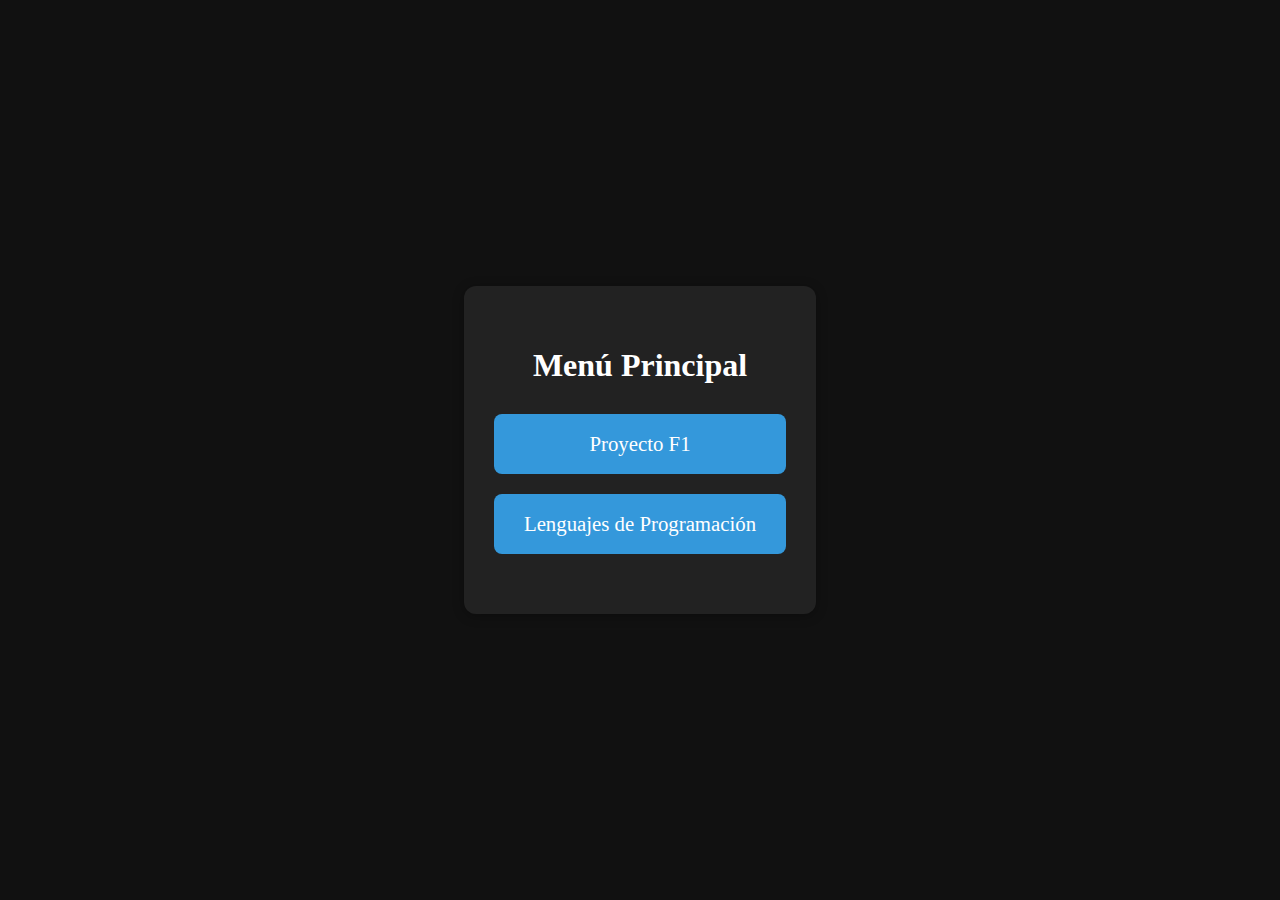
<file: main/index.html>
<!DOCTYPE html>
<html lang="es">
<head>
    <meta charset="UTF-8">
    <title>Menú Principal</title>
    <link rel="stylesheet" href="miestilo.css">
    <style>
        body {
            display: flex;
            flex-direction: column;
            align-items: center;
            justify-content: center;
            min-height: 100vh;
            background: #111;
            color: #fff;
        }
        .menu-container {
            background: #222;
            padding: 40px 30px;
            border-radius: 12px;
            box-shadow: 0 2px 12px rgba(0,0,0,0.3);
            text-align: center;
        }
        h1 {
            margin-bottom: 30px;
        }
        .menu-links a {
            display: block;
            margin: 20px 0;
            padding: 18px 30px;
            background: #3498db;
            color: #fff;
            text-decoration: none;
            font-size: 1.3em;
            border-radius: 8px;
            transition: background 0.2s;
        }
        .menu-links a:hover {
            background: #217dbb;
        }
    </style>
</head>
<body>
    <div class="menu-container">
        <h1>Menú Principal</h1>
        <div class="menu-links">
            <a href="ProyectoF1.html" target="_blank">Proyecto F1</a>
            <a href="LENGUAJES DE PROGRAMACION.html" target="_blank">Lenguajes de Programación</a>
        </div>
    </div>
</body>
</html>
</file>
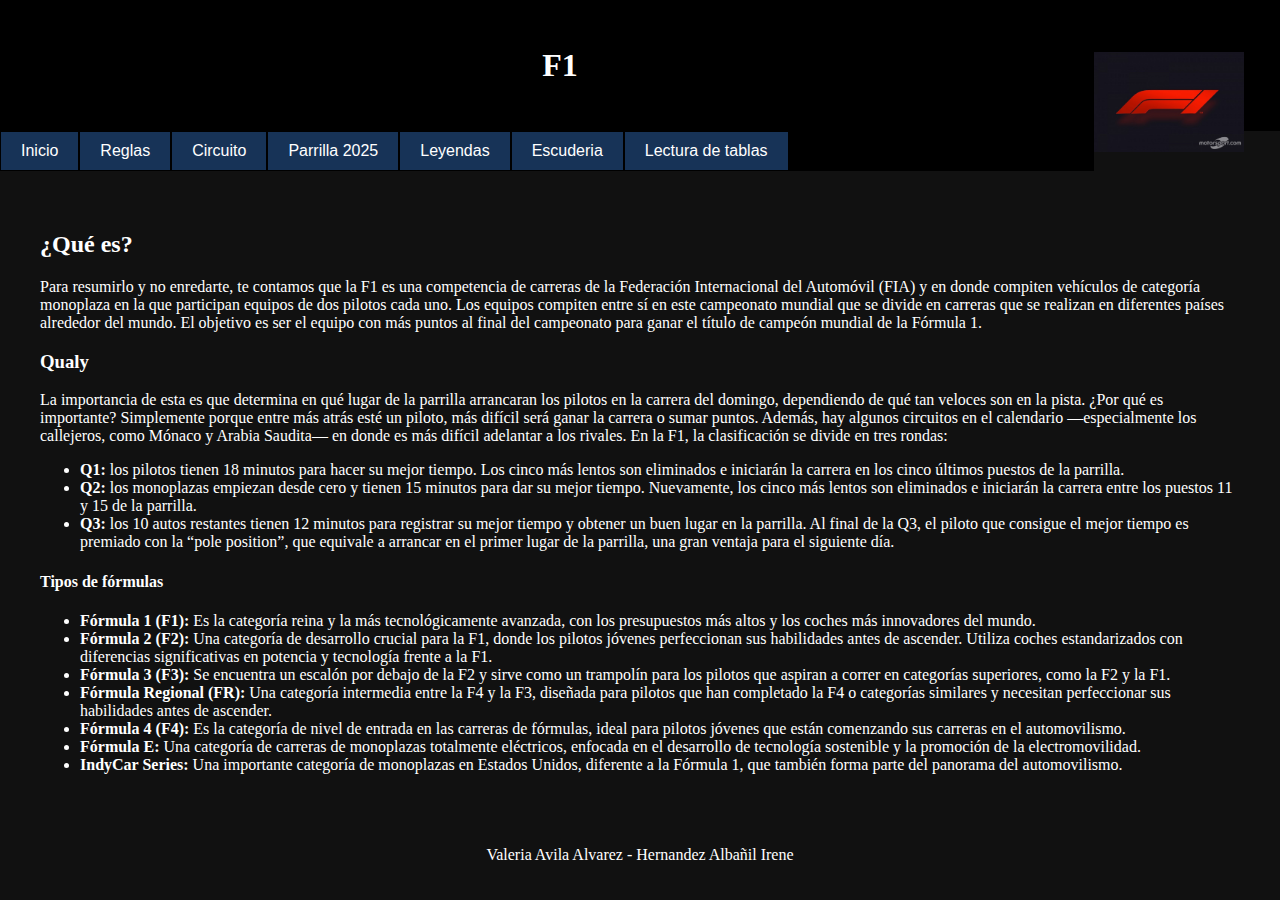
<file: main/ProyectoF1.html>
<!DOCTYPE html>
<html lang="es">
<head>
    <meta charset="UTF-8">
    <title>Proyecto F1</title>
    <link rel="stylesheet" href="miestilo.css">
    <style>
        .seccion { display: none; }
        .seccion.activa { display: block; }
        .img-banderas figure {
            display: inline-block;
            margin: 10px;
            text-align: center;
        }
        .img-banderas img {
            width: 120px;
            height: auto;
            border-radius: 6px;
            box-shadow: 0 2px 8px rgba(0,0,0,0.1);
        }
    </style>
</head>
<body>
    <header>
        <h1>F1 <img src="Img/Logo.jpg" class="imagen-inline"></h1>
    </header>
    <nav class="navbar">
        <ul>
            <li><button class="btn-nav" onclick="mostrarSeccion('proyecto')">Inicio</button></li>
            <li><button class="btn-nav" onclick="mostrarSeccion('reglas')">Reglas</button></li>
            <li><button class="btn-nav" onclick="mostrarSeccion('circuitos')">Circuito</button></li>
            <li><button class="btn-nav" onclick="mostrarSeccion('parrilla')">Parrilla 2025</button></li>
            <li><button class="btn-nav" onclick="mostrarSeccion('leyenda')">Leyendas</button></li>
            <li><button class="btn-nav" onclick="mostrarSeccion('escuderia')">Escuderia</button></li>
            <li><button class="btn-nav" onclick="mostrarSeccion('lectura')">Lectura de tablas</button></li>
        </ul>
    </nav>
    <main>
        <!-- INICIO -->
        <section id="proyecto" class="seccion activa">
            <article class="articulo">
                <h2>¿Qué es?</h2>
                <p>Para resumirlo y no enredarte, te contamos que la F1 es una competencia de carreras de la Federación Internacional del Automóvil (FIA) y en donde compiten vehículos de categoría monoplaza en la que participan equipos de dos pilotos cada uno. Los equipos compiten entre sí en este campeonato mundial que se divide en carreras que se realizan en diferentes países alrededor del mundo. El objetivo es ser el equipo con más puntos al final del campeonato para ganar el título de campeón mundial de la Fórmula 1.</p>
                <h3>Qualy</h3>
                <p>La importancia de esta es que determina en qué lugar de la parrilla arrancaran los pilotos en la carrera del domingo, dependiendo de qué tan veloces son en la pista. ¿Por qué es importante? Simplemente porque entre más atrás esté un piloto, más difícil será ganar la carrera o sumar puntos. Además, hay algunos circuitos en el calendario —especialmente los callejeros, como Mónaco y Arabia Saudita— en donde es más difícil adelantar a los rivales. En la F1, la clasificación se divide en tres rondas:</p>
                <ul>
                    <li><strong>Q1:</strong> los pilotos tienen 18 minutos para hacer su mejor tiempo. Los cinco más lentos son eliminados e iniciarán la carrera en los cinco últimos puestos de la parrilla.</li>
                    <li><strong>Q2:</strong> los monoplazas empiezan desde cero y tienen 15 minutos para dar su mejor tiempo. Nuevamente, los cinco más lentos son eliminados e iniciarán la carrera entre los puestos 11 y 15 de la parrilla.</li>
                    <li><strong>Q3:</strong> los 10 autos restantes tienen 12 minutos para registrar su mejor tiempo y obtener un buen lugar en la parrilla. Al final de la Q3, el piloto que consigue el mejor tiempo es premiado con la “pole position”, que equivale a arrancar en el primer lugar de la parrilla, una gran ventaja para el siguiente día.</li>
                </ul>
                <h4>Tipos de fórmulas</h4>
                <ul>
                    <li><strong>Fórmula 1 (F1):</strong> Es la categoría reina y la más tecnológicamente avanzada, con los presupuestos más altos y los coches más innovadores del mundo.</li>
                    <li><strong>Fórmula 2 (F2):</strong> Una categoría de desarrollo crucial para la F1, donde los pilotos jóvenes perfeccionan sus habilidades antes de ascender. Utiliza coches estandarizados con diferencias significativas en potencia y tecnología frente a la F1.</li>
                    <li><strong>Fórmula 3 (F3):</strong> Se encuentra un escalón por debajo de la F2 y sirve como un trampolín para los pilotos que aspiran a correr en categorías superiores, como la F2 y la F1.</li>
                    <li><strong>Fórmula Regional (FR):</strong> Una categoría intermedia entre la F4 y la F3, diseñada para pilotos que han completado la F4 o categorías similares y necesitan perfeccionar sus habilidades antes de ascender.</li>
                    <li><strong>Fórmula 4 (F4):</strong> Es la categoría de nivel de entrada en las carreras de fórmulas, ideal para pilotos jóvenes que están comenzando sus carreras en el automovilismo.</li>
                    <li><strong>Fórmula E:</strong> Una categoría de carreras de monoplazas totalmente eléctricos, enfocada en el desarrollo de tecnología sostenible y la promoción de la electromovilidad.</li>
                    <li><strong>IndyCar Series:</strong> Una importante categoría de monoplazas en Estados Unidos, diferente a la Fórmula 1, que también forma parte del panorama del automovilismo.</li>
                </ul>
            </article>
        </section>
        <!-- REGLAS -->
        <section id="reglas" class="seccion">
            <article class="articulo">
                <h2> tipos de banderas </h2>
                <div class="contenedor-img">
                    <img src="Img/banderaV.jpg" class="contenedor-img">
                </div>
                <p> Ésta es la más habitual y, probablemente, la que menos se mencione. Indica que todo está transcurriendo con normalidad y no hay ningún incidente. Además, esta bandera se saca por sectores. Por tanto, su presencia solo significa que está todo bien en el sector en el que se encuentre, no en todo el circuito.</p>
            <div class="contenedor-img">
                    <img src="Img/banderaA.jpg" class="contenedor-img">
                </div>
                <p> Esta bandera, que también va por sectores, aparece cuando hay un accidente que pone en riesgo de cierta forma a los demás pilotos. Por ejemplo, porque el coche del accidente quede cerca del trazado, porque haya piezas de fibra de carbono sobre el asfalto, Si un piloto se encuentra esta bandera, significa que puede seguir con su ritmo normal, pero teniendo especial cuidado y le queda terminantemente prohibido adelantar. A no ser, claro está, que un coche de delante ruede anómalamente despacio o se pare. Puede ir acompañada de las letras «SC», es decir, que sale el Safety Car y todos tendrá que aminorar la marcha y se juntarán rodando tras él.</p>
            <div class="contenedor-img">
                    <img src="Img/BanderaR.jpg" class="contenedor-img">
                </div>
                <p> En el caso de que haya habido un accidente mayor y se haya puesto la cosa realmente fea, se sacará bandera roja y todo se parará. Esto no significa que la carrera se cancele, ojo, solo que se detiene. Todos los coches vuelven a box y cuando vuelve todo a estar en regla, se reanuda la carrera con los pilotos en las posiciones en las que estaban antes de parar.También puede salir esta bandera roja por fuertes lluvias, por cierto, cuando la visibilidad es tan reducida que los pilotos apenas pueden pilotar y la seguridadse ve comprometida.</p>
             <div class="contenedor-img">
                    <img src="Img/banderaN.jpg" class="contenedor-img">
             </div>
                <p> Esta bandera solo aparecerá en casos extremos, cuando directamente se decida cancelar el evento. Por suerte, en los últimos años la hemos visto muy poco, y es que esta bandera era la gran temida en otro tiempo, cuando los fuertes accidentes era probable que terminasen con la vida de los pilotos implicados. </p>
            <div class="contenedor-img">
                    <img src="Img/BanderaAz.jpg" class="contenedor-img">
             </div>
                <p> A diferencia de las anteriores, esta bandera es individual para el piloto y no se aplica a todos en un sector. Lo que viene a decir es que el piloto al que se la enseñan tiene que dejar pasar al piloto que viene por detrás y que le va a doblar. Si eres nuevo en esto, te adelanto que la bandera azul es protagonista de muchas polémicas, sobre si la maniobra para dejar pasar no ha sido segura, si ni siquiera ha dejado pasar. </p>
                <div class="contenedor-img">
                    <img src="Img/BanderaB,N.jpg" class="contenedor-img">
             </div>
                <p> Esta bandera quizá no sea tan famosa como el resto, pero es bastante importante. Sirve a modo de advertencia a un piloto cuando hace algo antideportivo, pero no excesivamente grave. De tal forma que, si se repitiese algo similar y le volviesen a enseñar otra bandera negra y blanca, sería expulsado como si fuese una bandera negra.</p>
                <div class="contenedor-img">
                    <img src="Img/BanderaMeta.jpg" class="contenedor-img">
             </div>
                <p> La bandera de las banderas. La preferida de un piloto y la más honorable. Ésta es la bandera que ve el ganador de la carrera al pasar por línea de meta por última vez. Por cierto, todas están fijadas por la FIA, lo que significa que serán las mismas para todas las categorías. Oficialmente, tienen dos o tres banderas más, pero raramente se ven en F1 o ni siquiera se utilizan aquí. </p>
                <p> Más banderas Ya sabes que la F1 funciona bajo el paraguas normativo de la FIA. Sin embargo, también hay ciertas modificaciones respecto a cualquier otra categoría que normalmente van enfocadas en aumentar el espectáculo y hacerlo más sencillo de entender para los espectadores. Por eso, quizá viendo otras carreras fuera de la Fórmula 1 te encuentres con unas banderas diferentes, como las de líneas rojas y amarillas.</p>

                <h3>Tipo de neumáticos</h3>
                <p> ¿Qué decide cuál se elige y cuál se descarta? Pues lo exigente que sea el circuito. Si se prevé que los neumáticos no van a sufrir en absoluto, se escogen los más blandos (C3, C4 y C5). Si el circuito es muy agresivo con ellos, entonces se eligen los más duros (C1, C2 y C3). Y si el asunto está más equilibrado, entonces se escoge la gama media (C2, C3, C4).<p></p>
                <div class="contenedor-img">
                    <img src="Img/neoB.png"  class="contenedor-img"><img src="Img/neoAm.png" ><img src="Img/neoRj.png" class="contenedor-img">
             </div>
            <p> Por lo tanto, en cada GP tendremos un neumático duro (blanco), uno medio (amarillo) y uno blando (rojo), con estas posibilidades:</p>
             <p>Duro: C1, C2 o C3</p>
             <p>Medio: C2, C3 o C4</p>
             <p>Blando: C3, C4 o C5.</p>

             <p>Neomaticos de lluvia</p>
             <p>Aquí la cosa es más simple.Solo hay dos y se utilizará uno u otro en función de la cantidad de agua que haya en pista.</p>
             <div class="contenedor-img">
                    <img src="Img/neoV.png"  class="contenedor-img"><img src="Img/neoAz.png" class="contenedor-img" >
             </div>
             <p>Los neumáticos intermedios se utilizan cuando la pista está mojada con una capa muy fina de agua o cuando hay zonas secas y zonas mojadas. Ten en cuenta que hay circuitos tan largos que es habitual tener una parte mojada y otra seca; en estas condiciones, son mejores los intermedios. Por otra parte, si la pista está empapada por todas partes y con una capa de agua importante, entonces los de lluvia extrema son los más apropiados, porque son capaces de evacuar más agua.</p>

             <p>Colores de los neumáticos</p>
             <p>Como resumen de este lío, cada neumático tiene su propio color:</p>
             <p>Duro: blanco</p>
             <p> amarillo</p>
             <p>Blando: rojo</p>
             <p>Intermedio: verde</p>
             <p>Lluvia extrema: azul</p>

             <h4>Reparticion de puntos</h4>
             <p>Reparticion de puntos por posicion:</p>
             <p>1º: 25 puntos</p>
             <p>2º: 18 puntos</p>
             <p>3º: 15 puntos</p>
             <p>4º: 12 puntos</p>
             <p>5º: 10 puntos</p>
             <p>6º: 8 puntos</p>
             <p>7º: 6 puntos</p>
             <p>8º: 4 puntos</p>
             <p>9º: 2 puntos</p>
             <p>10º: 1 punto</p>

             <h5> Significado de las siglas</h5>
             <p>Siglas de clasificacion y estado de carrera</p>
             <p>DNF (Did Not Finish):Indica que un piloto no terminó la carrera.</p>
             <p>DNS (Did Not Start):Significa que un piloto no inició la carrera.</p>
             <p>SC (Safety Car):Es un coche de seguridad que entra en pista para neutralizar temporalmente la carrera.</p>
             <p>VSC (Virtual Safety Car):Es un modo en el que los pilotos deben reducir la velocidad y mantenerla controlada en todo el circuito, a menudo debido a la presencia de escombros en pista.</p>
             <p>Siglas de componentes del coche:</p>
             <p>DRS (Drag Reduction System): Es un sistema que permite al piloto reducir la resistencia aerodinámica abriendo una aleta móvil en el alerón trasero para facilitar los adelantamientos.</p>
             <p>MGU-K (Motor Generator Unit - Kinetic):Es una parte de la unidad de potencia que convierte la energía de frenado en electricidad para recargar las baterías y, a su vez, puede entregar esa energía para acelerar el coche.</p>
             <p>MGU-H (Motor Generator Unit - Heat):Transforma la energía térmica del sistema de escape en energía eléctrica para recargar las baterías o para alimentar el MGU-K.</p>
             <p> términos relevantes:</p>
             <p>HANS (Head And Neck Support):Es un dispositivo de seguridad obligatorio para los pilotos que se sujeta al casco para proteger el cuello y la cabeza en caso de accidente.</p>
            <p>Q1, Q2, Q3:Son las tres partes de la sesión de clasificación, donde los pilotos luchan por conseguir el mejor tiempo para determinar el orden de salida de la carrera.</p></article>
             </div>
        </section>

        <!-- CIRCUITOS -->
        <section id="circuitos" class="seccion">
            <article class="articulo">
                <h2> Circuito</h2>
                <div class="contenedor-img">
                    <img src="Img/circuitos.PNG" class="contenedor-img">
                </div>
                <h3> Sector de cada circuito </h3>
                <p>Las pistas de F1 se dividen en tres sectores. Cada sector tiene aproximadamente la misma longitud y está delimitado por líneas blancas que cruzan la pista. Los vehículos se cronometran en cada sector. Esta información es útil para que los equipos determinen el rendimiento de sus pilotos en comparación con otros en la misma sección del circuito. Cuando un vehículo termina un sector, a su tiempo se le asigna un color morado, verde o amarillo.</p>
                <p>Púrpura: Un sector morado significa que el tiempo es el más rápido de cualquier piloto en esa sección del circuito. Al ver la F1, puede que veas a un piloto con un sector morado que se vuelve verde. Esto ocurre cuando un piloto detrás de él ha ido incluso más rápido que él en el mismo sector. Cuando un piloto completa una vuelta con tres sectores morados, acaba de marcar el tiempo de vuelta más rápido.
                <p>Verde Un sector verde es la mejor marca personal del piloto. Aunque sea su mejor marca, otro piloto ha ido más rápido.</p>
                <p>Amarillo Un sector amarillo es más lento que los otros tiempos del piloto en ese sector. Los sectores amarillo y verde solo se refieren a las vueltas anteriores del piloto, mientras que el sector morado abarca a todos los pilotos</p></article>
            </article>
        </section>
        <!-- PARRILLA -->
        <section id="parrilla" class="seccion">
             <article class="articulo">
                <h2> Parrilla </h2>
                <div class="contenedor-img">
                    <img src="Img/parrilla.PNG" class="contenedor-img">
                </div>
            <h3>Campeonato de pilotos</h3>
                <p>El Campeonato de Pilotos de F1 funciona acumulando puntos en cada Gran Premio de la temporada.Los primeros 10 pilotos en cada carrera obtienen puntos, con 25 para el ganador y una menor cantidad para cada puesto subsiguiente, más un punto extra por la vuelta más rápida si se termina en el top 10. El piloto que sume la mayor cantidad de puntos al final de la temporada, después de todos los grandes premios, es declarado el campeón mundial de pilotos.</p>
                <h4>¿Cómo se determina el ganador?</h4>
                <p>Acumulación Total:</p>
                <p>El piloto que acumule la mayor cantidad de puntos a lo largo de toda la temporada es coronado Campeón Mundial de Pilotos.</p>
                <p>Proclamación del Título: El título puede asegurase antes de que termine la temporada si un piloto alcanza tantos puntos que ningún otro piloto puede igualar su total, incluso si quedan carreras por disputar.</p>
                <p>¿Quién regula el campeonato? La FIA: La Federación Internacional del Automóvil (FIA) es el organismo encargado de organizar el campeonato, establecer las reglas y supervisar que se cumplan durante toda la temporada..</p>
               </article>
        </section>
        <!-- LEYENDAS -->
        <section id="leyenda" class="seccion">
            <article class="articulo">
                <h2> Leyendas </h2>
                <div class="contenedor-img">
                    <img src="Img/leyendas.PNG" class="contenedor-img">
                </div>
            <h3> Pilotos que fueron leyenda y por que:</h3>
                <p>Juan Manuel Fangio (Argentina): Corrió en los años 50, Ganó 5 Campeonatos Mundiales (1951, 1954, 1955, 1956, 1957), Tiene el récord de mayor porcentaje de victorias en la historia de la F1 (casi 50%), Fue pionero y dominó con varias escuderías (Alfa Romeo, Mercedes, Ferrari, Maserati).</p>
                <p>Jack Brabham (Australia): Ganó 3 Campeonatos Mundiales (1959, 1960, 1966), Único piloto en ser campeón con un coche construido por su propia escudería: Brabham, Innovador en la parte técnica y mecánica, ayudó a evolucionar la F1..</p>
                <p>Jim Clark (Escocia): Campeón en 1963 y 1965 con Lotus, Uno de los talentos más naturales y rápidos de la historia, Fue dominante en la década de los 60 hasta su muerte en una carrera de Fórmula 2 (1968)./p>
                <p>Jackie Stewart (Escocia):Ganó 3 Campeonatos (1969, 1971, 1973), Conocido como el “Flying Scot”, Importante no solo por sus títulos, sino por su lucha por la seguridad en la F1, reduciendo accidentes mortales..</p>
                <p>Niki Lauda (Austria):Ganó 3 Campeonatos (1975, 1977, 1984),Sobrevivió a un terrible accidente en Nürburgring 1976, con graves quemaduras, y regresó a correr solo 6 semanas después, Fue piloto de Ferrari, McLaren y luego directivo en Mercedes, clave en la era moderna.</p>
                <p>Alain Prost (Francia):Campeón 4 veces (1985, 1986, 1989, 1993), Apodado “El Profesor” por su estilo calculador e inteligente, Protagonizó una de las rivalidades más famosas con Ayrton Senna.</p>
                <p>Ayrton Senna (Brasil):Ganó 3 Campeonatos (1988, 1990, 1991), Famoso por su velocidad en clasificación y su habilidad en lluvia, Idolatrado en Brasil y en todo el mundo, Falleció en un accidente en Imola 1994, lo que marcó profundamente la historia de la F1.</p>
                <p>Michael Schumacher (Alemania):Ganó 7 Campeonatos (1994, 1995 con Benetton; 2000-2004 con Ferrari), Dominó la era Ferrari con 5 títulos consecutivos, Récords históricos de victorias y poles (luego superados por Hamilton), Considerado junto con Senna y Hamilton uno de los más grandes de todos los tiempos</p>
               </article>
        </section>
        <!-- ESCUDERIA -->
        <section id="escuderia" class="seccion">
              <article class="articulo">
                <h2> Escuderias</h2>
                <p> Escuderías de F1 para la temporada 2025</p>
                <p>Red Bull Racing</p>
                <p>Mercedes-AMG Petronas F1 Team</p>
                <p>Scuderia Ferrari</p>
                <p>McLaren Formula 1 Team</p>
                <p>Aston MartinAramco Formula One Team</p>
                <p>BWT Alpine F1 Team</p>
                <p>Williams Racing</p>
                <p>Visa Cash App Racing Bulls Formula One Team</p>
                <p>Stake F1 Team Kick Sauber</p>
                <p>Haas F1 Team</p>

            <h3>Campeonato de Costructores</h3>
                <p> El Campeonato de Constructores (o de Escuderías) de la F1 es un trofeo que se otorga a la escudería que acumula la mayor cantidad de puntos al final de la temporada de Fórmula 1. Los puntos de ambos pilotos de un mismo equipo se suman, y el equipo con el total más alto gana el campeonato, premiando así la constancia y el rendimiento colectivo a lo largo de la temporada.</p>
               <h4>Cómo funciona el Campeonato de Constructores</h4>
                <p> Puntos por piloto:</p>
                <p>Cada piloto suma puntos en su cuenta personal según su posición en cada carrera,similar al Campeonato de Pilotos.</p>
                <p>Suma de puntos del equipo:</p>
                <p>Los puntos obtenidos por los dos pilotos de la escudería se suman para formar el total de puntos del equipo.</p>
                <p>El ganador:</p>
                <p>Al final de la temporada, la escudería con el mayor número total de puntos es declarada ganadora del Campeonato Mundial de Constructores.</p>
                <p>¿Por qué es importante?</p>
                <p>Recompensa el éxito colectivo: 
                <p>A diferencia del Campeonato de Pilotos, que premia la gloria individual, el Campeonato de Constructores galardona la constancia y el éxito de todo el equipo.</p>
                <p>Influye en la estrategia de los equipos: </p>
                <p>Los equipos a veces deben adoptar estrategias que beneficien al equipo en su conjunto, priorizando la obtención de puntos para el Campeonato de Constructores sobre la victoria individual de un piloto, según se indica en un artículo de Formula 1.</p>
                <p>Ventajas en la pista: </p>
                <p>El resultado del Campeonato de Constructores puede determinar aspectos prácticos como la ubicación del garaje en el pit lane, lo que puede suponer una ventaja durante la temporada.</p>
                </article>
        </section>
        <!-- LECTURA DE TABLAS -->
        <section id="lectura" class="seccion">
            <article class="articulo">
                <h2> tablas de tiempos</h2>
                <p>La tabla de tiempos en la F1 muestra la posición actual de los pilotos, sus apellidos abreviados y la escudería. También indica la diferencia de tiempo con el piloto que va en primer lugar, el tipo de neumáticos utilizados (S, M, H), si un piloto se retiró (&quot;out&quot;) o ha salido de boxes (&quot;pit exit&quot;) y su mejor vuelta de la carrera (con un reloj morado).</p>
                <p>Elementos principales de la tabla de tiempos:</p>
                <p>Posición: Un número a la izquierda que indica el lugar actual del piloto en la carrera.</p>
                <p>Piloto y Escudería: El apellido abreviado del piloto y el nombre o logo de su equipo.</p>
                <p>Tiempo (Líder): La diferencia en tiempo que un piloto tiene con respecto al líder de la carrera.</p>
                <p>Tiempo (Intervalo): La diferencia de tiempo que un piloto tiene con el piloto que le precede en la pista.</p>
                <p>Neumáticos: Abreviaturas que indican el compuesto de los neumáticos (S para blandos, M para medios, H para duros) o si se trata de neumáticos de lluvia (verde para lluvia leve, azul para pista mojada). </p>
                <p>Símbolos:</p>
                <p>Reloj Morado Indica que el piloto ha marcado la vuelta más rápida de toda la carrera.</p>
                <p>Flechas verdes o rojas: Muestran si un piloto está subiendo o bajando posiciones.</p>
                <p>Pit: Indica que un piloto se dirige o está en la zona de pits para una reparación o cambio de neumáticos.</p>
                <p>Pit Exit: Señala que un piloto está saliendo de la zona de pits.</p>
               <p> Out:Indica que el piloto se ha retirado de la carrera.</p>
                <p>Cómo se utiliza:La tabla de tiempos ofrece una visión instantánea de la situación de la carrera permitiendo a los espectadores y equipos seguir el rendimiento de cada piloto, sus estrategias de neumáticos y las posiciones relativas en la pista.</p>
<p></p>
            <h3>Tabla de telemtria</h3>
                <p>La tabla de telemetría en la F1 transmite datos en tiempo real desde el coche a los ingenieros,quienes los analizan en gráficas para optimizar el rendimiento. Esta información, captada por sensores del motor, neumáticos, frenos y acelerador, permite identificar puntos débiles del coche y del pilotaje, comparar pilotos, y tomar decisiones estratégicas durante la carrera.</p>
                 <p>¿Qué datos se recopilan y cómo se interpretan?</p>
                 <p>La telemetría abarca una gran variedad de datos que se visualizan en gráficas para su análisis:</p>
                 <p>Velocidad:Gráfica azul que muestra la velocidad del coche en cada punto del circuito, permitiendo identificar las zonas de máxima velocidad y identificar dónde se pierde tiempo.</p>
                 <p>Acelerador:La gráfica amarilla indica el porcentaje de presión que el piloto aplica al acelerador, mostrando cómo modula la potencia durante la vuelta, especialmente antes y durante las curvas.</p>
                <p>Freno:La línea negra representa la presión sobre el pedal del freno, lo que revela la intensidad y el momento de la frenada de cada piloto.</p>
                 <p>Marchas:</p>
                <p>Una gráfica morada y cuadriculada indica el número de marcha que el coche está utilizando, lo que ayuda a entender la agresividad del pilotaje y el uso del motor.</p>
                <p>Revoluciones del motor: Representadas por una línea roja, las RPM del motor son fundamentales para entender el rendimiento mecánico y cómo el piloto explota la potencia.</p>
               <p>Delta de tiempo:</p>
              <p>Muestra la diferencia en centésimas de segundo entre la vuelta de un piloto y el mejor tiempo de la sesión, siendo una herramienta clave para comparar el rendimiento entre pilotos.</p>
                <p>¿Para qué se utiliza la telemetría?</p>
                <p>Optimización del pilotaje:Los ingenieros analizan los patrones de aceleración y frenada para sugerir ajustes en el estilo de conducción del piloto y mejorar su consistencia.</p>
                <p>Configuración del coche:Identificar áreas de debilidad, como una velocidad mínima baja en una curva, permite a los ingenieros ajustar la configuración (setup) del coche para optimizar el rendimiento.</p>
                <p>Control del estado del vehículo: La telemetría también monitoriza el estado de componentes como el motor, la suspensión y los neumáticos, prediciendo posibles fallos y permitiendo ajustes proactivos.</p>
                <p>Análisis de incidentes: En caso de un incidente o contacto entre coches, la telemetría sirve como un árbitro, permitiendocomparar los datos y determinar si hubo un error de cálculo.</p>
                <p>Comparación de pilotos: Facilita un análisis detallado del rendimiento de cada piloto en los distintos micro sec
        </section>
    </main>
    <footer class="pie">
        Valeria Avila Alvarez - Hernandez Albañil Irene
    </footer>
    <script>
        function mostrarSeccion(id) {
            document.querySelectorAll('.seccion').forEach(sec => sec.classList.remove('activa'));
            document.getElementById(id).classList.add('activa');
        }
    </script>
</body>
</html>
</file>
<file: main/miestilo.css>
header{
    background-color: black;
    padding: 2%;
    text-align: center;
    border-top: 10px black;
    border-bottom: 10px black;
    color: white;
}
.imagen-inline{
    width:150px;
    height: auto;
    float: right;
    display: inline; 
    margin-right: 10px;
    margin-top: 5px;
}
.navbar ul{
    background-color: black;
    list-style: none;
    display: flex;
    justify-content: flex-start;
    padding: 0;
    margin: 0;
}
.a{
    text-decoration: none;
    color: white;
}
.btn-nav{
    background-color:rgb(23, 51, 87);
    color: #fff;
    border: 1px solid rgb(0, 0, 0);
    padding: 10px 20px;
    font-size: 16px;
    cursor: pointer;
}
.btn-nav:hover{
    background-color: rgb(12, 22, 51);
}
.contenedor{
    display:flex;
    color: #fff;
    width: 100vw;
}
.articulo, .seccion {
    background-color: #111 !important;
    color: #fff !important;
    padding: 20px;
}
body{
    margin: 0;
    background: #111;
    color: #fff;
}
.pie{
    background-color: #111;
    color: #fff;
    text-align: center;
    padding: 1em;
}
</file>
